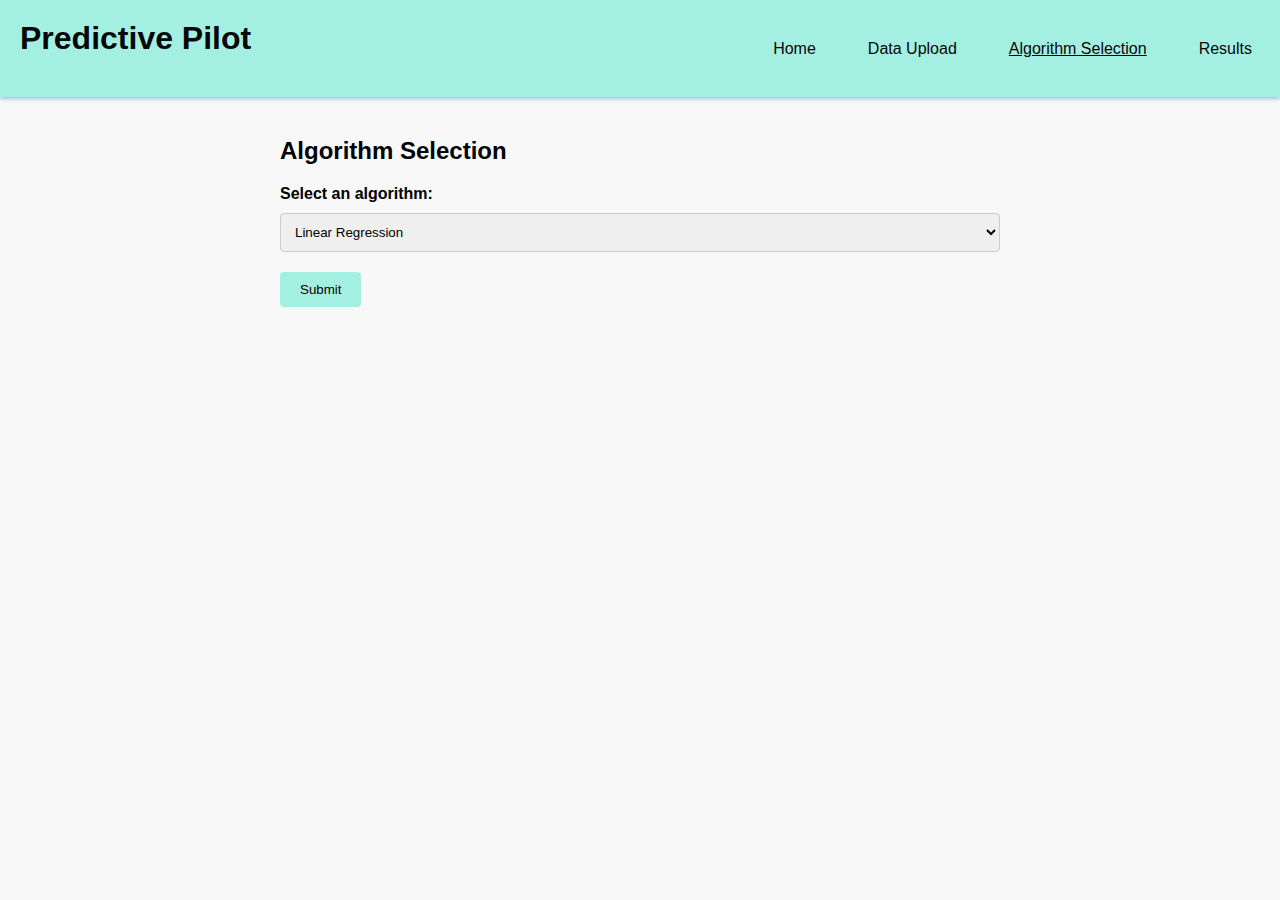
<file: Algorithm Selection.html>
<!DOCTYPE html>
<html>
<head>
  <title>Algorithm Selection</title>
  <link rel="stylesheet" type="text/css" href="styles.css">
</head>
<body>
  <header>
    <h1>Predictive Pilot</h1>
    <nav>
      <ul>
        <li><a href="index.html">Home</a></li>
        <li><a href="Upload Data.html">Data Upload</a></li>
        <li class="active"><a href="#">Algorithm Selection</a></li>
        <li><a href="results.html">Results</a></li>
      </ul>
    </nav>
  </header>
  <main>
    <h2>Algorithm Selection</h2>
    <form action="results.html" method="post">
      <label for="algorithm">Select an algorithm:</label>
      <select id="algorithm" name="algorithm">
        <option value="linear_regression">Linear Regression</option>
        <option value="logistic_regression">Logistic Regression</option>
        <option value="decision_tree">Decision Tree</option>
        <option value="random_forest">Random Forest</option>
        <option value="neural_network">Neural Network</option>
        <option value="k_nearest_neighbors">K-Nearest Neighbors</option>
        <option value="naive_bayes">Naive Bayes</option>
        <option value="support_vector_machines">Support Vector Machines</option>
        <option value="principal_component_analysis (PCA)">Principal Component Analysis (PCA)</option>
        <option value="k_Means_clustering">K-Means Clustering</option>
      </select>
      <button type="submit">Submit</button>
    </form>
  </main>
</body>
</html>
</file>
<file: styles.css>
/* Styles for landing page*/
body {
    font-family: 'Helvetica Neue', sans-serif;
    margin: 0;
    padding: 0;
  }
  
  header {
    display: flex;
    justify-content: space-between;
    align-items: center;
    padding: 1rem;
    background-color: #24e3c367;
    box-shadow: 0 2px 4px rgba(42, 138, 173, 0.455);
  }
  nav ul {
    list-style: none;
    display: flex;
    gap: 1rem;
  }
  
  nav a {
    text-decoration: none;
    color: #333;
    padding: 0.5rem;
    border-radius: 0.25rem;
  }
  
  nav a:hover {
    background-color: #333;
    color: #24e3c3;
  }
  
  .hero {
    background-image: url('assets/background.jpg');
    background-position: center center;
    background-size: cover;
    color: #ffffff;
    padding: 2rem;
    text-align: center;
  }
  
  .hero h2 {
    
    font-size: 3rem;
    margin-bottom: 1rem;
  }
  
  .hero p {
    font-size: 1.5rem;
    margin-bottom: 2rem;
  }
  
  .hero button {
    background-color: #fff;
    color: #333;
    padding: 1rem 2rem
  }



/* Styles for "Upload Data" page*/
body {
    font-family: 'Helvetica Neue', sans-serif;
    margin: 0;
    padding: 0;
  }
  

  h1 {
    font-family: 'Helvetica Neue', sans-serif;
    margin: 0;
    padding: 0;
    font-size: 2em;
    margin-bottom: 20px;
  }

  label {
    font-weight: bold;
  }
  
  input[type=file] {
    margin-bottom: 10px;
  }
  
  input[type=submit] {
    background-color: #008CBA;
    color: white;
    padding: 10px 20px;
    border: none;
    border-radius: 4px;
    cursor: pointer;
  }
  
  input[type=submit]:hover {
    background-color: #0077B3;
  }
  



  /* Reset styles to remove default browser styles */
* {
    margin: 0;
    padding: 0;
    box-sizing: border-box;
  }
  
  /* Basic styles for the Algorithm selection page */
  body {
    font-family: 'Helvetica Neue', sans-serif;
    background-color: #f8f8f8;
  }
  
  header {
    background-color: #24e3c367;
    color: #070707;
    padding: 20px;
    display: flex;
    justify-content: space-between;
    align-items: center;
  }
  
  nav ul {
    display: flex;
    list-style: none;
  }
  
  nav li {
    margin-right: 20px;
  }
  
  nav li:last-child {
    margin-right: 0;
  }
  
  nav a {
    color: #070707;
    text-decoration: none;
  }
  
  nav a:hover {
    text-decoration: underline;
  }
  
  main {
    max-width: 800px;
    margin: 0 auto;
    padding: 40px;
  }
  
  h2 {
    margin-bottom: 20px;
  }
  
  form label {
    display: block;
    margin-bottom: 10px;
  }
  
  form select {
    width: 100%;
    padding: 10px;
    border: 1px solid #ccc;
    border-radius: 4px;
    margin-bottom: 20px;
  }
  
  form button {
    background-color: #24e3c367;
    color: #070000;
    padding: 10px 20px;
    border: none;
    border-radius: 4px;
    cursor: pointer;
  }
  
  form button:hover {
    background-color: #0c0000;
    color: #24e3c3;
    text-decoration: underline;
  }
  
  .active a {
    text-decoration: underline;
  }
  


/*CSS for cards on index page */
  .card-container {
    display: flex;
    justify-content: space-between;
  }
  
  .card {
    flex: 1;
    width: 200px;
    margin: 40px;
    height: 300px;
    border-radius: 10px;
    box-shadow: 0 4px 4px rgba(0, 0, 0, 0.2);
    background-color: #fff;
    padding: 20px;
    text-align: center;
  }
  
  .card h2 {
    font-size: 24px;
    color: #333;
  }
  
  .card p {
    font-size: 16px;
    color: #666;
    margin-bottom: 40px;
  }
  
  .card button {
    background-color: #24e3c367;
    color: #070000;
    border: none;
    border-radius: 20px;
    padding: 10px 20px;
    font-size: 16px;
    cursor: pointer;
  }
  
  .card button:hover {
    background-color: #24e3c3;
  }
</file>
